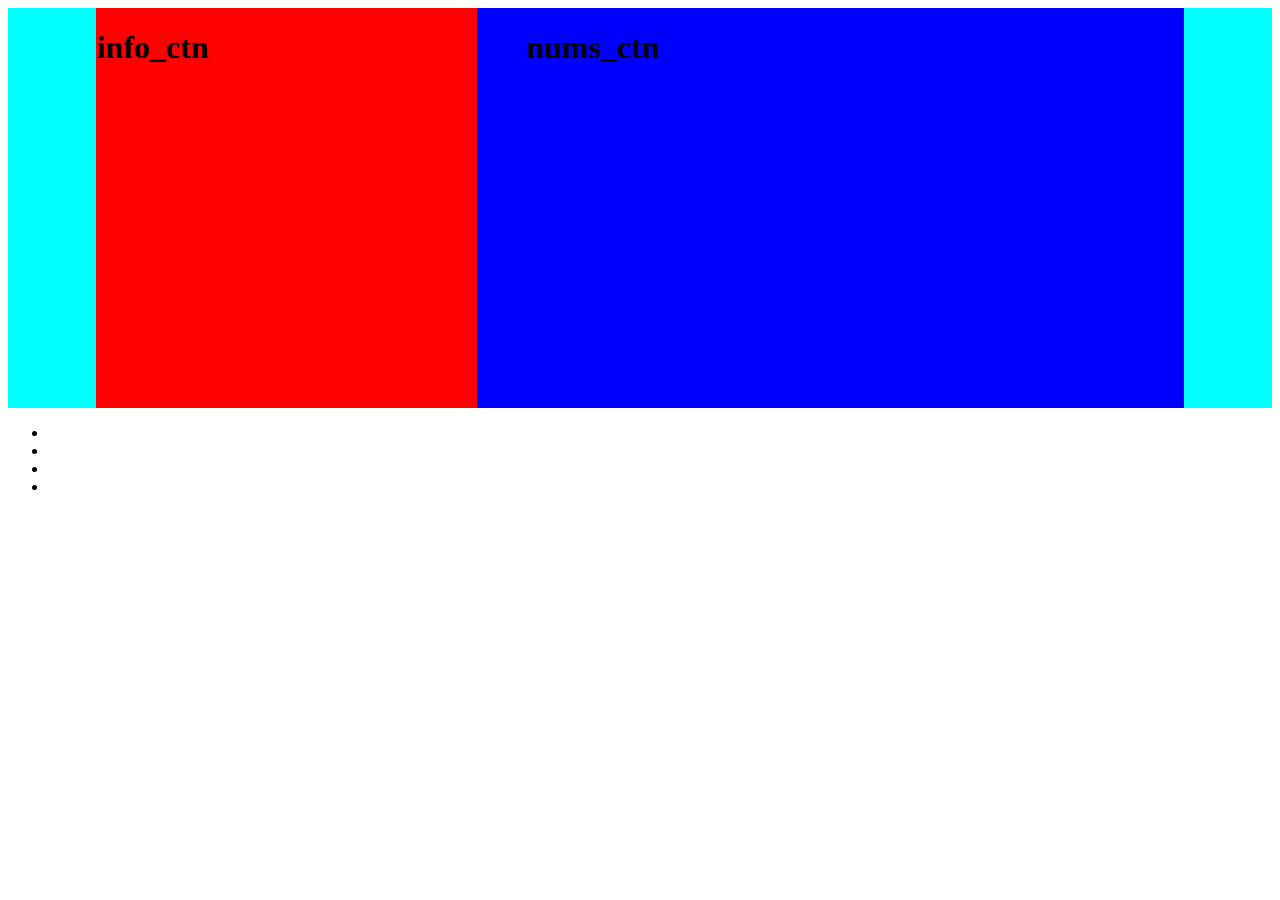
<file: test.html>
<!DOCTYPE html>
<html lang="en">
<head>
    <meta charset="UTF-8">
    <meta http-equiv="X-UA-Compatible" content="IE=edge">
    <meta name="viewport" content="width=device-width, initial-scale=1.0">
    <title>Document</title>
    <style>
        section{
            height: 400px;
            background-color: aqua;
            display: grid;
            grid-template-columns: 35% 65%;
            padding: 0px 7%;
        }
        .info_ctn{
            background-color: red;
        }

        .nums_ctn{
            background-color: blue;
            display: grid;
            grid-template-columns: 1f 65%;
            padding: 0px 7%;
        }
    </style>
</head>
<body>
    <!-- -------- section start ------- -->
    <section>
        <div class="info_ctn">
            <h1>info_ctn</h1>
        </div>
        <div class="nums_ctn">
            <h1>nums_ctn</h1>
        </div>
    </section>
    <!-- -------- section end ------- -->
</body>
</html>


<div>
<ul class="flex flex-wrap">
    <li></li>
    <li></li>
    <li></li>
    <li></li>
</ul>

</div>
</file>
